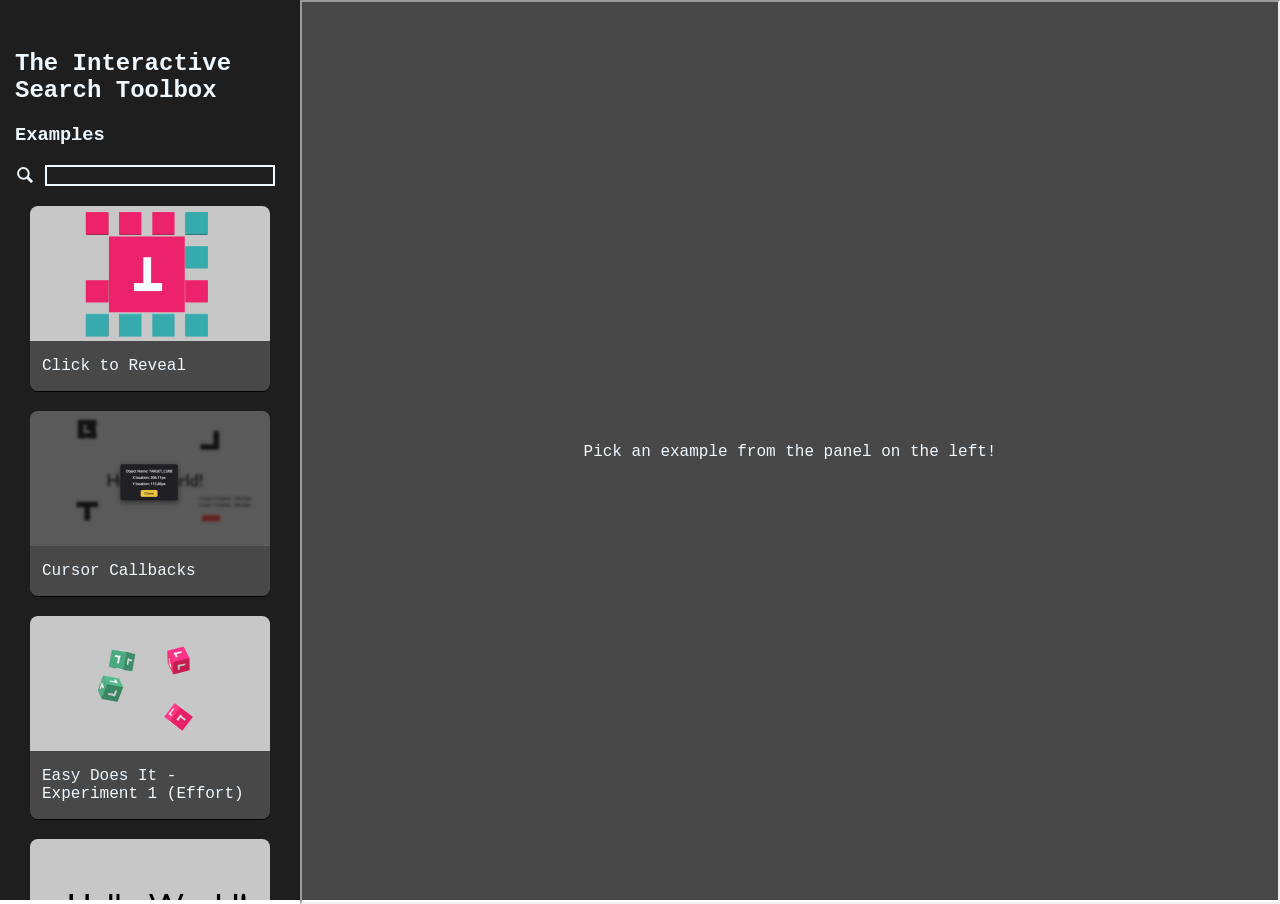
<file: index.html>
<html lang="en">

<head>
    <meta charset="UTF-8">
    <meta name="viewport" content="width=device-width, initial-scale=1.0">
    <title>Interactive Search Toolbox Examples</title>
    <link href="styles.css" rel="stylesheet" type="text/css" />

</head>

<body>
    <div id="guiContainer">
        <div id="leftScroller">
            <div></div>
            <div id = "headerBar">
                <h2>The Interactive Search Toolbox</h2>
                <h3>Examples</h3>
                <div id = "searchBarContainer">
                    <svg width="20px" height="20px" viewBox="0 0 20 20" fill="currentColor" id = "magnifyingGlass" xmlns="http://www.w3.org/2000/svg">><path d="m17.545 15.467-3.779-3.779a6.15 6.15 0 0 0 .898-3.21c0-3.417-2.961-6.377-6.378-6.377A6.185 6.185 0 0 0 2.1 8.287c0 3.416 2.961 6.377 6.377 6.377a6.15 6.15 0 0 0 3.115-.844l3.799 3.801a.953.953 0 0 0 1.346 0l.943-.943c.371-.371.236-.84-.135-1.211M4.004 8.287a4.28 4.28 0 0 1 4.282-4.283c2.366 0 4.474 2.107 4.474 4.474a4.284 4.284 0 0 1-4.283 4.283c-2.366-.001-4.473-2.109-4.473-4.474"/></svg>
                    <input type="text" id = "searchBar">
                </div>
            </div>
        </div>

        <iframe id="forCanvas"></iframe>
    </div>

    <script src = 'main.js' type="module"></script>
</body>

</html>
</file>
<file: styles.css>
body {
    margin: 0;
    font-family: 'SF Mono', 'Fira Code', 'Consolas', monospace;
}

#guiContainer {
    display: flex;
    flex-direction: row;
    height: 100vh;
    width: 100vw;
    background-color: rgb(72, 72, 72);
}

#headerBar {
    width: 90%;
    justify-content: left;
}

#searchBarContainer {
    display: flex;
    align-items: center;
    gap: 10px;
}

#searchBar {
    width: 85%;
    background-color: transparent;
    border: solid 2px aliceblue;
    color: aliceblue;
}

#leftScroller {
    width: 300px;
    min-width: 300px;
    overflow-y: scroll;
    background-color: #1e1e1e;

    display: flex;
    flex-direction: column;
    align-items: center;
    gap: 20px;
    padding: 10px 0px;

    color: aliceblue;
}

#forCanvas {
    height: 100%;
    width: 100%;
}

.card {
    display: flex;
    align-items: center;
    justify-content: center;
    flex-direction: column;
    cursor: pointer;
    
    -moz-box-shadow: 0 1px 0 0 #000000;
    -webkit-box-shadow: 0 1px 0 0 #000000;
    box-shadow: 0 1px 0 0 #000000;
    
    border-radius: 8px;
    color: aliceblue;
}

.card:hover {
    cursor: pointer;
    color: rgb(0, 183, 255);

    -moz-box-shadow: 2px 2px 15px #000000;
    -webkit-box-shadow: 2px 2px 15px #000000;
    box-shadow: 2px 2px 15px #000000;
}

.exampleThumbNail {
    display: flex;
    user-select: none;
    align-items: center;
    justify-content: center;
    flex-direction: column;
    background-color: rgb(48, 48, 48);
    width: 240px;
    border-radius: 8px;
}

.cardSelected {
    box-shadow: 0 0 0 3px rgb(0, 183, 255);
    color: rgb(0, 183, 255);
}

.thumbnailCard {
    display: block;
    max-height:135px; 
    max-width:100%;
    
    border-top-left-radius: 8px;
    border-top-right-radius: 8px;
}

.cardTitle {
    display: flex;
    background-color: rgb(72, 72, 72);
    width: 100%;
    height: 100%;
    align-items: center;
    box-sizing: border-box;
    padding: 16px 12px;

    border-bottom-left-radius: 8px;
    border-bottom-right-radius: 8px;
}

#img2 {
    max-width: 100%;
    max-height: 100%;
}

#button {
    position: fixed;
    bottom: 16px;
    right: 16px;
    padding: 12px;
    border-radius: 50%;
    margin-bottom: 0px;
    background-color: #FFF;
    opacity: .9;
    z-index: 999;
    box-shadow: 0 0 4px rgba(0, 0, 0, .15);
}

#buttonImg{
    display: block;
    width: 20px;
}
</file>
